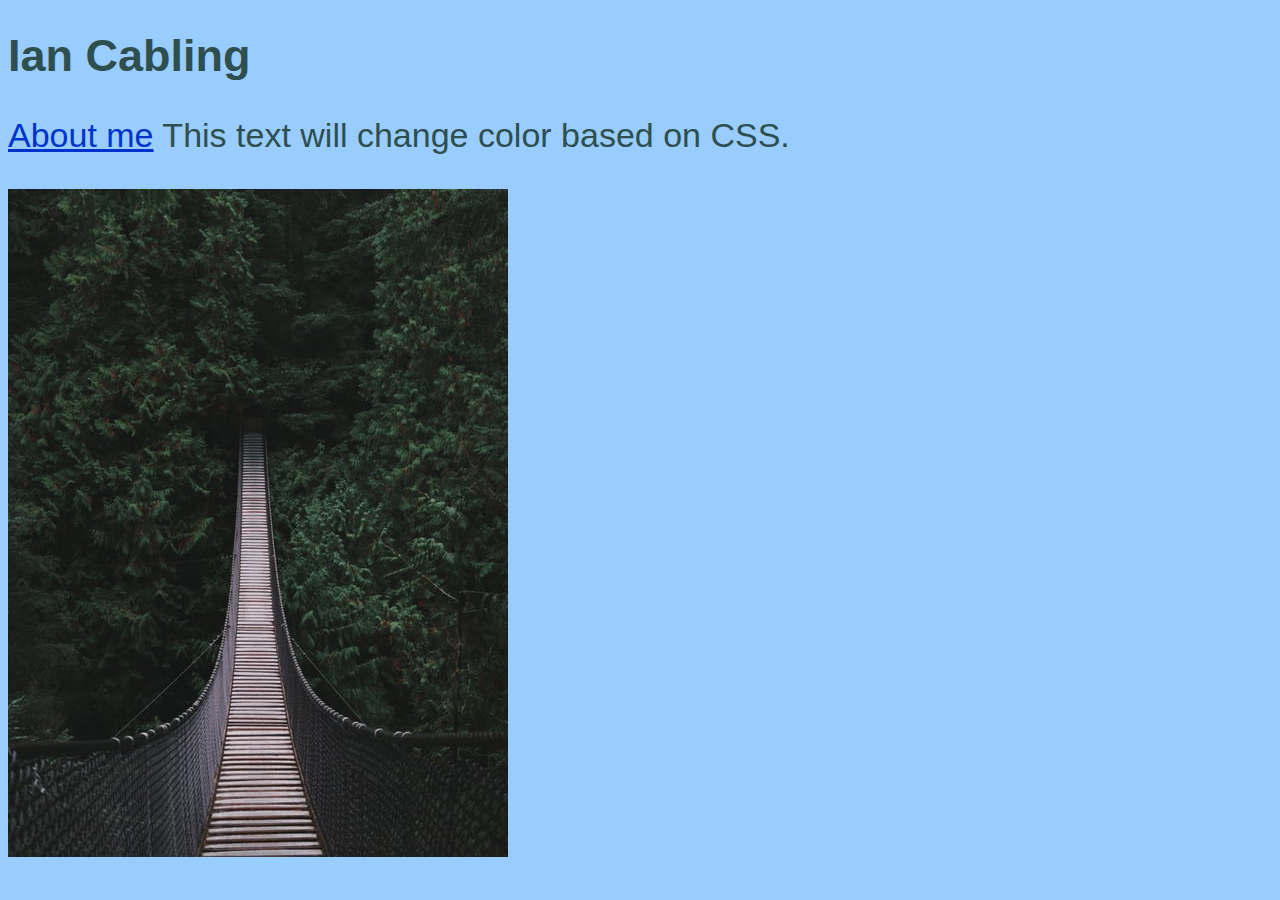
<file: index.html>
<!DOCTYPE html>
<html lang=en>
  <head>
  	<link href="styles/style.css" rel="stylesheet">
    <meta charset="utf-8">
    <title>Ian Cabling</title>
  </head>
  <body>
  <h1>Ian Cabling</h1>
	<p><a href="about-me.html">About me</a>
	This text will change color based on CSS.</p>
    <img src="images/bridge.jpg" alt="My test image">
  </body>
</html>
</file>
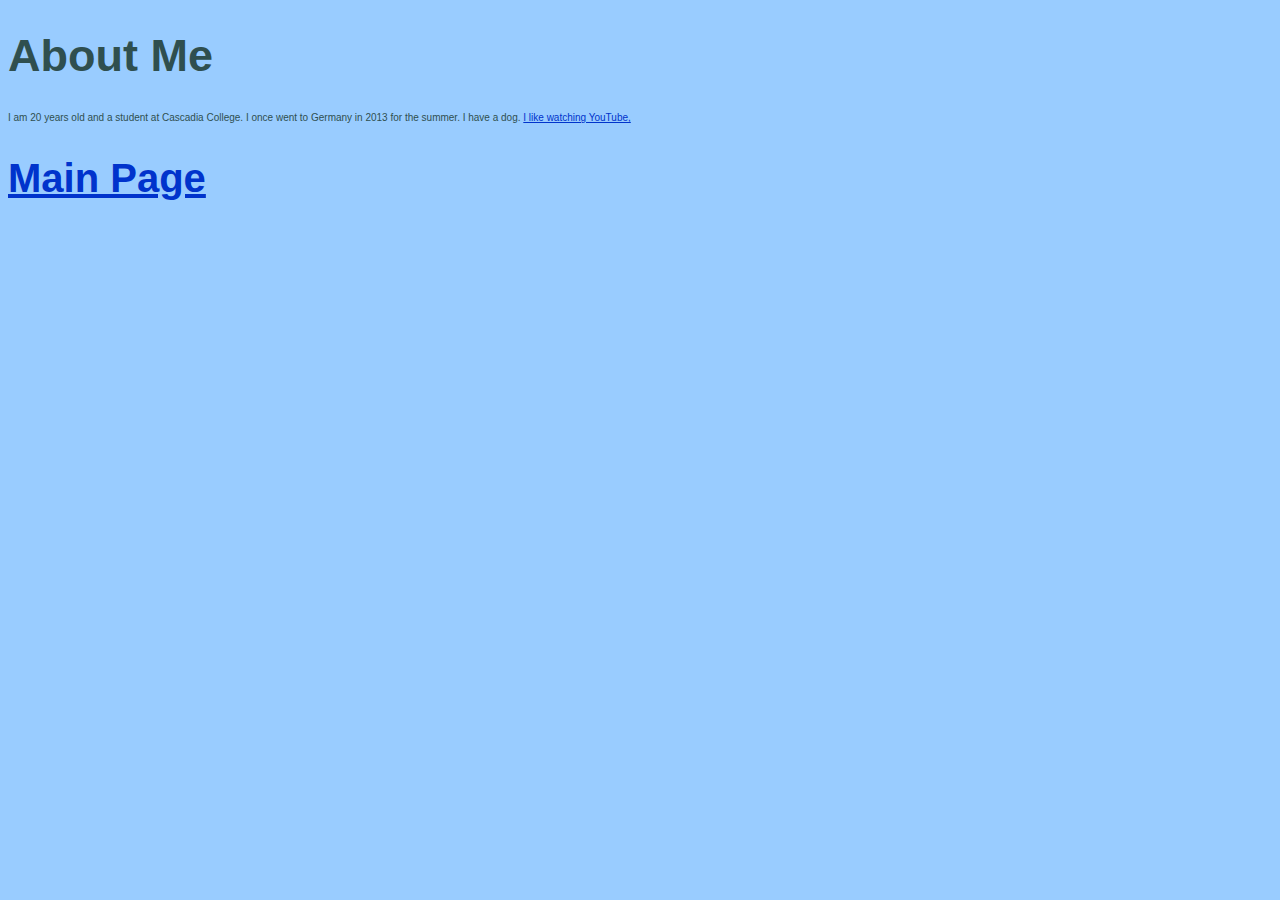
<file: about-me.html>
<!DOCTYPE html>
<html lang=en>
  <head>
    	<link href="styles/style.css" rel="stylesheet">
    <meta charset="utf-8">
    <title>About me</title>
  </head>
  <h1>About Me</h1>
  I am 20 years old and a student at Cascadia College.
  I once went to Germany in 2013 for the summer.
  I have a dog.
  <a href="https://youtube.com">I like watching YouTube,</a>
	  <h2><a href="index.html">Main Page</a></h2>
</html>
</file>
<file: styles/style.css>
/*Changes the background color and text*/
body {
  color: DarkSlateGray;
  	background-color:#99ccff;
}

/*Controls the fonts for the entire html*/
html{font-family: Helvetica, Arial, sans-serif; font-size: 10px; }

	p { font-size:3.4em;}
	li{font-size:3.4em; line-height: 1.5;}
	figcaption{font-size:3.4em;}
	h1{font-size:4.5em;}
	h2{font-size:4em;}
	dl{font-size:3.4em;}
	
	/*Controls the colors of the links*/
	a:link {color: #0033cc;}
	a:visited {color: #009933;}
	a:hover {color: #ff0000; background-color: #99ff99; text-decoration: none;}
	a:active { color: #ebebe0; background-color: #cc3300; text-decoration: none; }
	
	/*Controls the header*/
	header{background-color: #99ff99;
	border-bottom-color: #003300;
	border-bottom: 1.7em;
	line-height: 4.7em;}
	
	main {max-width: 1000px;}
</file>
